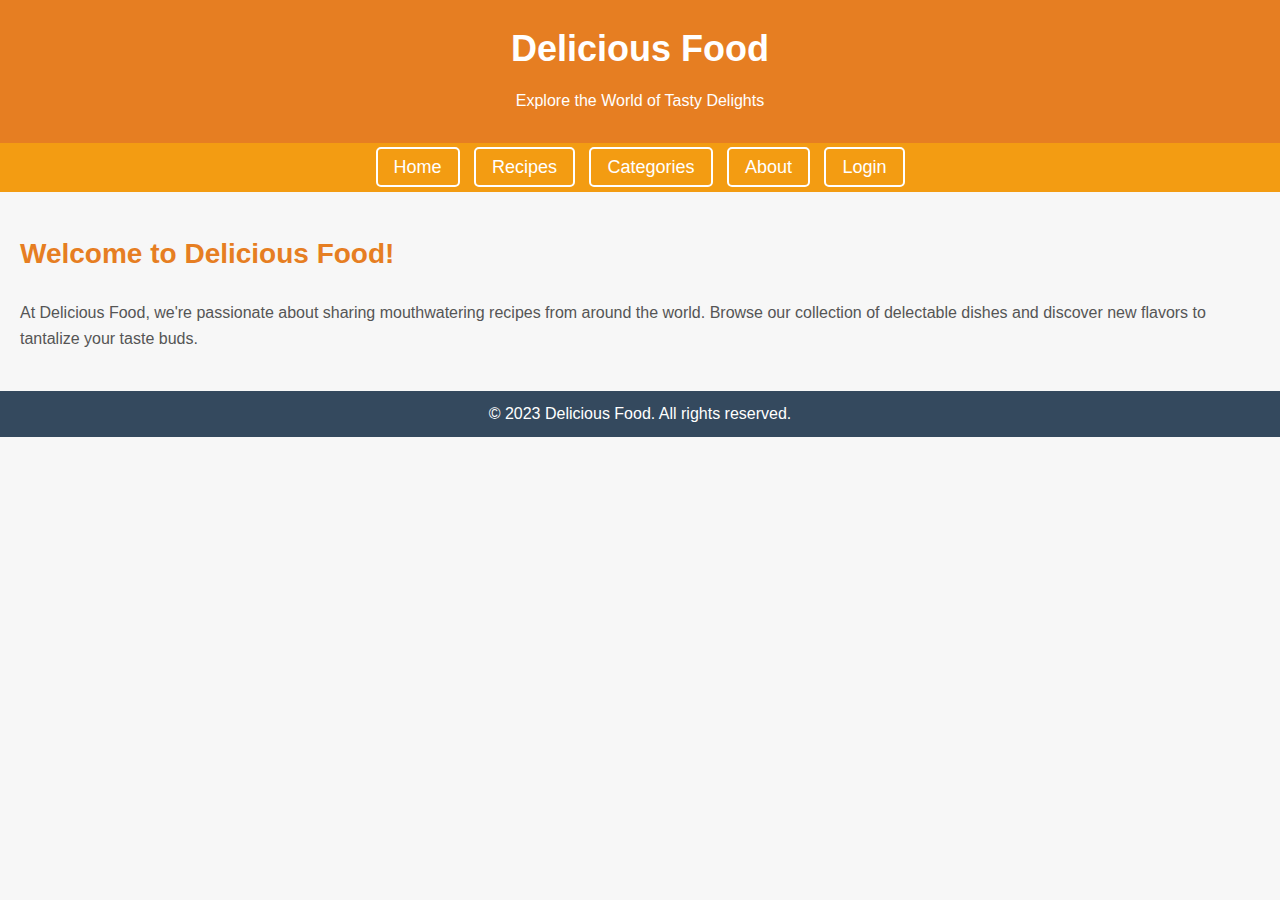
<file: index.html>
<!DOCTYPE html>
<html lang="en">
<head>
    <meta charset="UTF-8">
    <meta name="viewport" content="width=device-width, initial-scale=1.0">
    <title>Delicious Food - Home</title>
    <link rel="stylesheet" href="styles.css">
</head>
<body>
    <header>
        <h1>Delicious Food</h1>
        <p>Explore the World of Tasty Delights</p>
    </header>

    <nav>
        <a href="index.html">Home</a>
        <a href="recipes.html">Recipes</a>
        <a href="categories.html">Categories</a>
        <a href="about.html">About</a>
        <a href="login.html">Login</a>
    </nav>

    <main>
        <h2>Welcome to Delicious Food!</h2>
        <p>At Delicious Food, we're passionate about sharing mouthwatering recipes from around the world. Browse our collection of delectable dishes and discover new flavors to tantalize your taste buds.</p>

        <!-- Additional content for the home page -->
    </main>

    <footer>
        &copy; 2023 Delicious Food. All rights reserved.
    </footer>
</body>
</html>
</file>
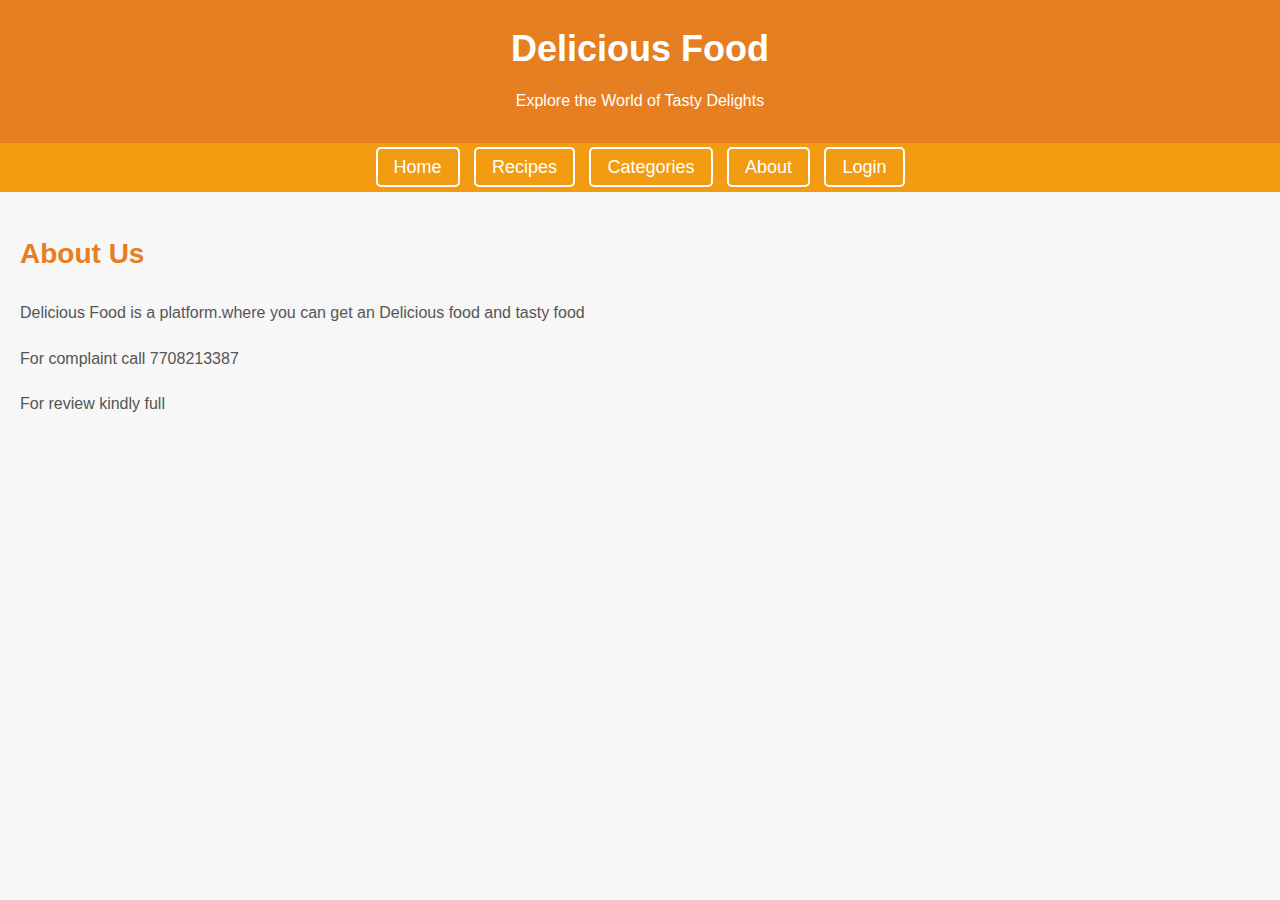
<file: about.html>
<!DOCTYPE html>
<html lang="en">
<head>
    <meta charset="UTF-8">
    <meta name="viewport" content="width=device-width, initial-scale=1.0">
    <title>Delicious Food - About</title>
    <link rel="stylesheet" href="styles.css">
</head>
<body>
    <header>
        <h1>Delicious Food</h1>
        <p>Explore the World of Tasty Delights</p>
    </header>

    <nav>
        <a href="index.html">Home</a>
        <a href="recipes.html">Recipes</a>
        <a href="categories.html">Categories</a>
        <a href="about.html">About</a>
        <a href="login.html">Login</a>
    </nav>

    <main>
        <h2>About Us</h2>
        <p>Delicious Food is a platform.where you can get an Delicious food and tasty food
        </p>
        <p>For complaint call 7708213387</p>
        <p>For review kindly full <form action="https://docs.google.com/forms/d/1NN13rDJKdPNHzakOAUyMxjdmxzKio0Z3O3JONEotJys/viewform?edit_requested=true" method="get"></form></p>
</file>
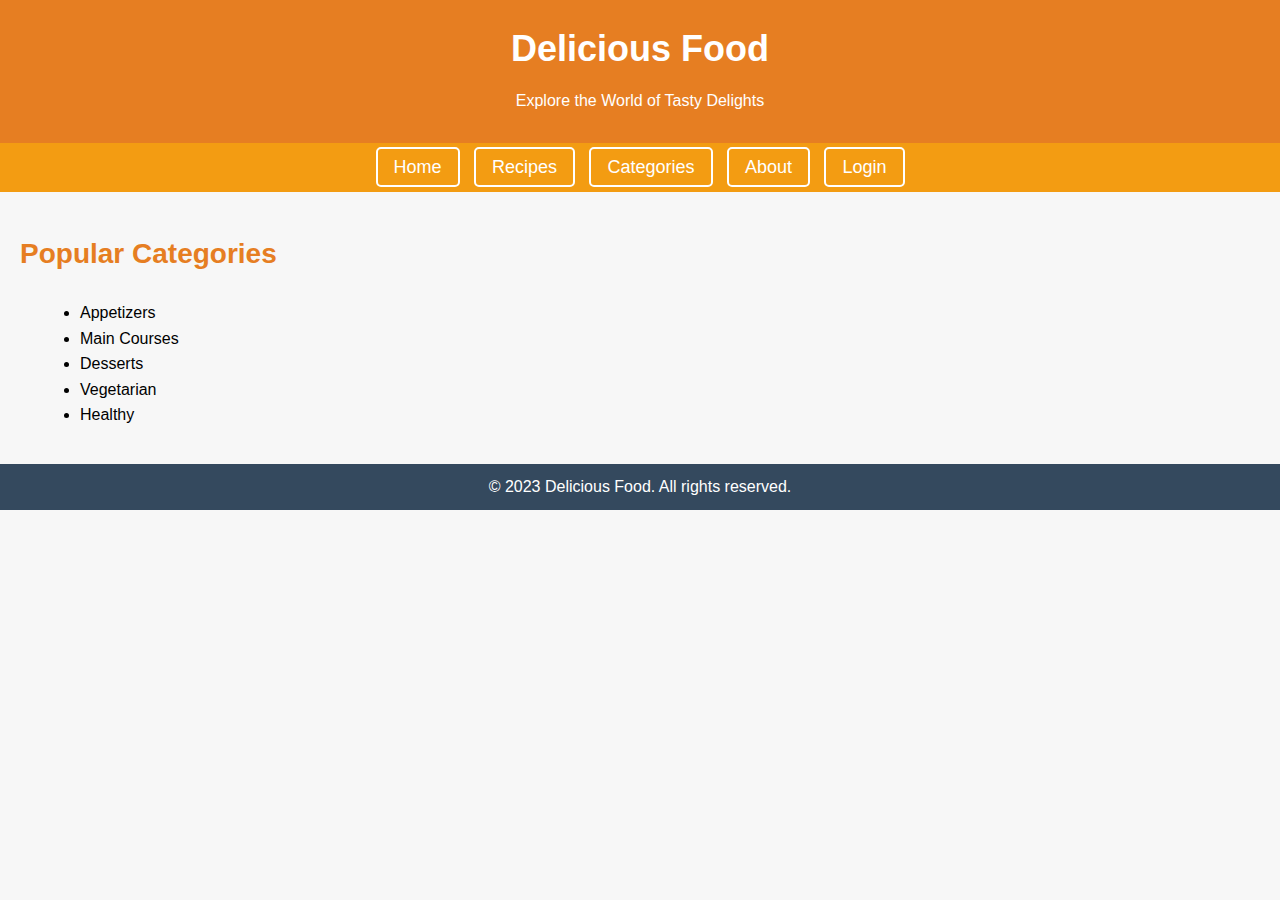
<file: categories.html>
<!DOCTYPE html>
<html lang="en">
<head>
    <meta charset="UTF-8">
    <meta name="viewport" content="width=device-width, initial-scale=1.0">
    <title>Delicious Food - Categories</title>
    <link rel="stylesheet" href="styles.css">
</head>
<body>
    <header>
        <h1>Delicious Food</h1>
        <p>Explore the World of Tasty Delights</p>
    </header>

    <nav>
        <a href="index.html">Home</a>
        <a href="recipes.html">Recipes</a>
        <a href="categories.html">Categories</a>
        <a href="about.html">About</a>
        <a href="login.html">Login</a>
    </nav>

    <main>
        <h2>Popular Categories</h2>
        <ul>
            <li>Appetizers</li>
            <li>Main Courses</li>
            <li>Desserts</li>
            <li>Vegetarian</li>
            <li>Healthy</li>
        </ul>
    </main>

    <footer>
        &copy; 2023 Delicious Food. All rights reserved.
    </footer>
</body>
</html>
</file>
<file: styles.css>
/* Shared CSS styles for all pages */
body {
    font-family: 'Segoe UI', Tahoma, Geneva, Verdana, sans-serif;
    margin: 0;
    padding: 0;
    line-height: 1.6;
    background-color: #f7f7f7;
}

header {
    background-color: #e67e22;
    color: #fff;
    padding: 20px;
    text-align: center;
}

header h1 {
    margin: 0;
    font-size: 36px;
}

header p {
    margin: 10px 0;
    font-size: 16px;
}

nav {
    background-color: #f39c12;
    color: #fff;
    padding: 10px;
    text-align: center;
}

nav a {
    color: #fff;
    text-decoration: none;
    padding: 8px 16px;
    border: 2px solid #fff;
    border-radius: 5px;
    margin: 0 5px;
    font-size: 18px;
    transition: background-color 0.3s ease;
}

nav a:hover {
    background-color: #fff;
    color: #f39c12;
}

main {
    padding: 20px;
}

footer {
    background-color: #34495e;
    color: #fff;
    padding: 10px;
    text-align: center;
}

/* Additional CSS styles for specific elements */
h2, h3, h4, h5, h6 {
    margin-top: 0;
}

/* Index page specific styles */
main h2 {
    margin-top: 20px;
    font-size: 28px;
    color: #e67e22;
}

main p {
    margin-bottom: 20px;
    font-size: 16px;
    color: #555;
}

/* Recipes page specific styles */
.main-content {
    display: flex;
    flex-wrap: wrap;
    justify-content: space-between;
}

.recipe {
    width: 45%;
    margin-bottom: 20px;
    padding: 20px;
    background-color: #fff;
    border: 1px solid #ddd;
    border-radius: 5px;
    box-shadow: 0 2px 4px rgba(0, 0, 0, 0.1);
}

.recipe img {
    width: 100%;
    border-radius: 5px;
    margin-bottom: 10px;
}

.recipe h3 {
    margin: 0;
    font-size: 24px;
    color: #555;
}

.recipe p {
    margin-bottom: 10px;
    font-size: 16px;
    color: #777;
}

.recipe ul {
    list-style: none;
    padding: 0;
    margin: 0;
}

.recipe li {
    margin-bottom: 5px;
}

/* Categories page specific styles */
ul {
    margin-left: 20px;
}

/* About page specific styles */
.about-content {
    max-width: 600px;
    margin: 0 auto;
    font-size: 16px;
    color: #444;
    line-height: 1.6;
}

/* Login page specific styles */
.login-form {
    max-width: 400px;
    margin: 0 auto;
    padding: 20px;
    background-color: #fff;
    border: 1px solid #ddd;
    border-radius: 5px;
    box-shadow: 0 2px 4px rgba(0, 0, 0, 0.1);
}

.login-form label {
    display: block;
    margin-bottom: 10px;
    font-size: 16px;
    color: #555;
}

.login-form input {
    width: 100%;
    padding: 12px;
    margin-bottom: 15px;
    border: 1px solid #ddd;
    border-radius: 5px;
    font-size: 16px;
    color: #444;
}

.login-form button {
    background-color: #f39c12;
    color: #fff;
    padding: 12px 20px;
    border: none;
    border-radius: 5px;
    cursor: pointer;
    font-size: 16px;
    text-transform: uppercase;
    transition: background-color 0.3s ease;
}

.login-form button:hover {
    background-color: #e67e22;
}

/* Responsive layout */
@media screen and (max-width: 768px) {
    .main-content {
        flex-direction: column;
    }

    .recipe {
        width: 100%;
    }
}
</file>
